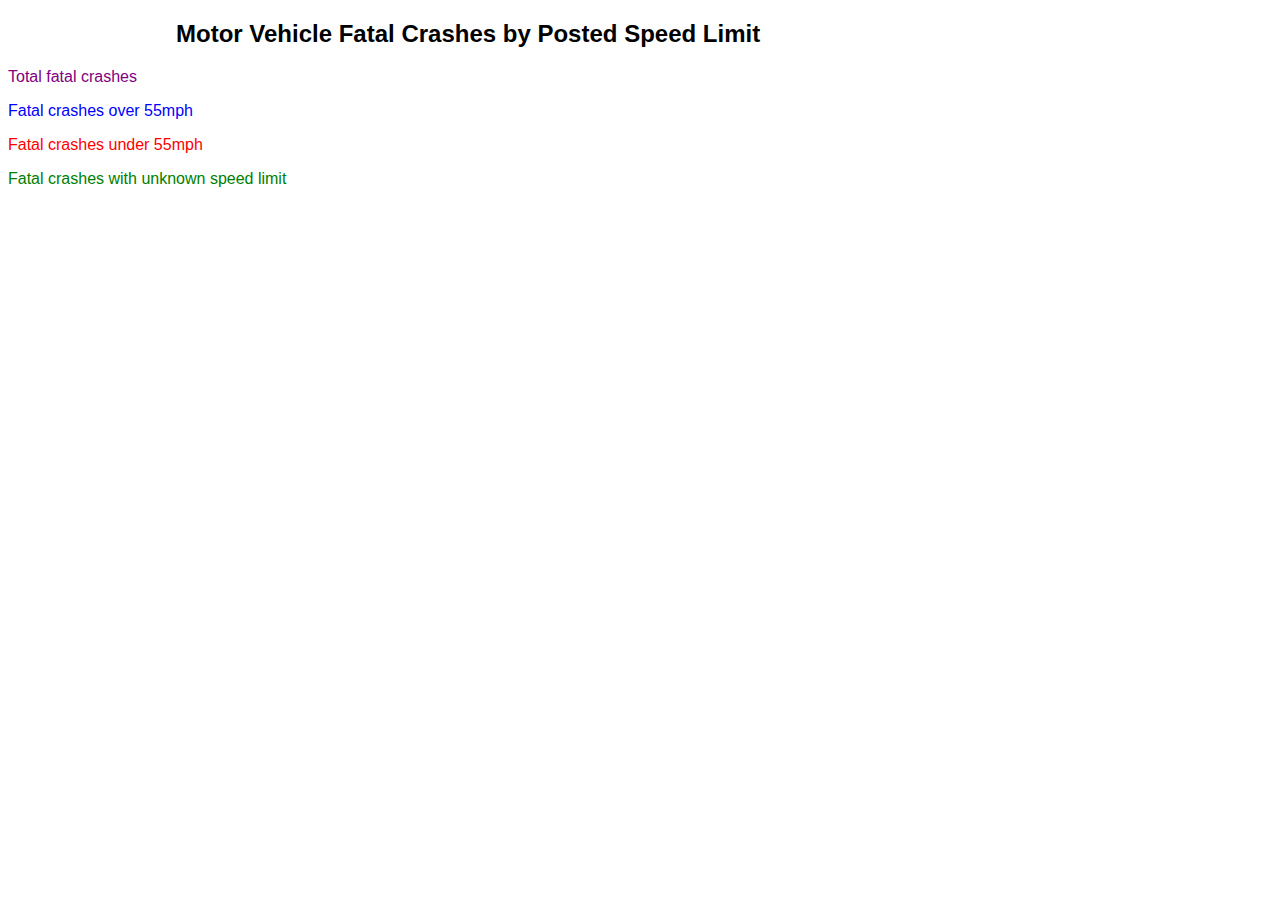
<file: DatavizSpeed/V3/index.html>
<!DOCTYPE html>
<meta charset="utf-8">
<style> /* set the CSS */

.line {
  fill: none;
  stroke: blue;
  stroke-width: 2px;
}

p{
  font-family: Arial;
}

</style>
<body>

  <h2 style="margin-left: 7em; font-family: Arial;">Motor Vehicle Fatal Crashes by Posted Speed Limit</h2>

<!-- load the d3.js library -->    	
<script src="https://d3js.org/d3.v4.min.js"></script>
<script>

// set the dimensions and margins of the graph
var margin = {top: 20, right: 20, bottom: 30, left: 50},
    width = 960 - margin.left - margin.right,
    height = 500 - margin.top - margin.bottom;

// parse the date / time
var parseTime = d3.timeParse("%Y-%m-%d");

// set the ranges
var x = d3.scaleTime().range([0, width]);
var y = d3.scaleLinear().range([height, 0]);

// define the line
var valueline = d3.line()
    .x(function(d) { return x(d.Year); })
    .y(function(d) { return y(d.Fatal_Crashes_Under_Speed_Limit_55_Mph_Above); });
// define the line
var valueline2 = d3.line()
    .x(function(d) { return x(d.Year); })
    .y(function(d) { return y(d.Fatal_Crashes_Under_Speed_Limit_Under_55_Mph); });
    // define the line
var valueline3 = d3.line()
    .x(function(d) { return x(d.Year); })
    .y(function(d) { return y(d.Fatal_Crashes_Under_Speed_Limit_Unknown); });
var valueline4 = d3.line()
    .x(function(d) { return x(d.Year); })
    .y(function(d) { return y(d.Total_Fatal_Crashes); });
  
// append the svg obgect to the body of the page
// appends a 'group' element to 'svg'
// moves the 'group' element to the top left margin
var svg = d3.select("body").append("svg")
    .attr("width", width + margin.left + margin.right)
    .attr("height", height + margin.top + margin.bottom)
  .append("g")
    .attr("transform",
          "translate(" + margin.left + "," + margin.top + ")");

function draw(data, country) {
  
  var data = data[country];
  
  // format the data
  data.forEach(function(d) {
      d.Year = parseTime(d.Year);
      d.Fatal_Crashes_Under_Speed_Limit_55_Mph_Above = +d.Fatal_Crashes_Under_Speed_Limit_55_Mph_Above;
      d.Fatal_Crashes_Under_Speed_Limit_Under_55_Mph = +d.Fatal_Crashes_Under_Speed_Limit_Under_55_Mph;
      d.Fatal_Crashes_Under_Speed_Limit_Unknown = +d.Fatal_Crashes_Under_Speed_Limit_Unknown;
      d.Total_Fatal_Crashes = +d.Total_Fatal_Crashes;
  });
  
  // sort years ascending
  data.sort(function(a, b){
    return a["Year"]-b["Year"];
	})
 
  // Scale the range of the data
  x.domain(d3.extent(data, function(d) { return d.Year; }));
  y.domain([0, d3.max(data, function(d) {
	  return Math.max(d.Fatal_Crashes_Under_Speed_Limit_55_Mph_Above, d.Fatal_Crashes_Under_Speed_Limit_Under_55_Mph, d.Fatal_Crashes_Under_Speed_Limit_Unknown, d.Total_Fatal_Crashes); })]);
  
  // Add the valueline path.
  svg.append("path")
      .data([data])
      .attr("class", "line")
      .attr("d", valueline);
  // Add the valueline path.
  svg.append("path")
      .data([data])
      .attr("class", "line")
      .style("stroke", "red")
      .attr("d", valueline2);  
      // Add the valueline path.
  svg.append("path")
      .data([data])
      .attr("class", "line")
      .style("stroke", "green")
      .attr("d", valueline3); 
  svg.append("path")
      .data([data])
      .attr("class", "line")
      .style("stroke", "purple")
      .attr("d", valueline4); 
  // Add the X Axis
  svg.append("g")
      .attr("transform", "translate(0," + height + ")")
      .call(d3.axisBottom(x));

  // Add the Y Axis
  svg.append("g")
      .call(d3.axisLeft(y));
  }
// Get the data
d3.json("crashes.json", function(error, data) {
  if (error) throw error;
  
  // trigger render
  draw(data, "year");
});

</script>
<p style="color: purple">Total fatal crashes</p>
<p style="color: blue">Fatal crashes over 55mph</p>
<p style="color: red">Fatal crashes under 55mph</p>
<p style="color: green">Fatal crashes with unknown speed limit</p>
</body>
</file>
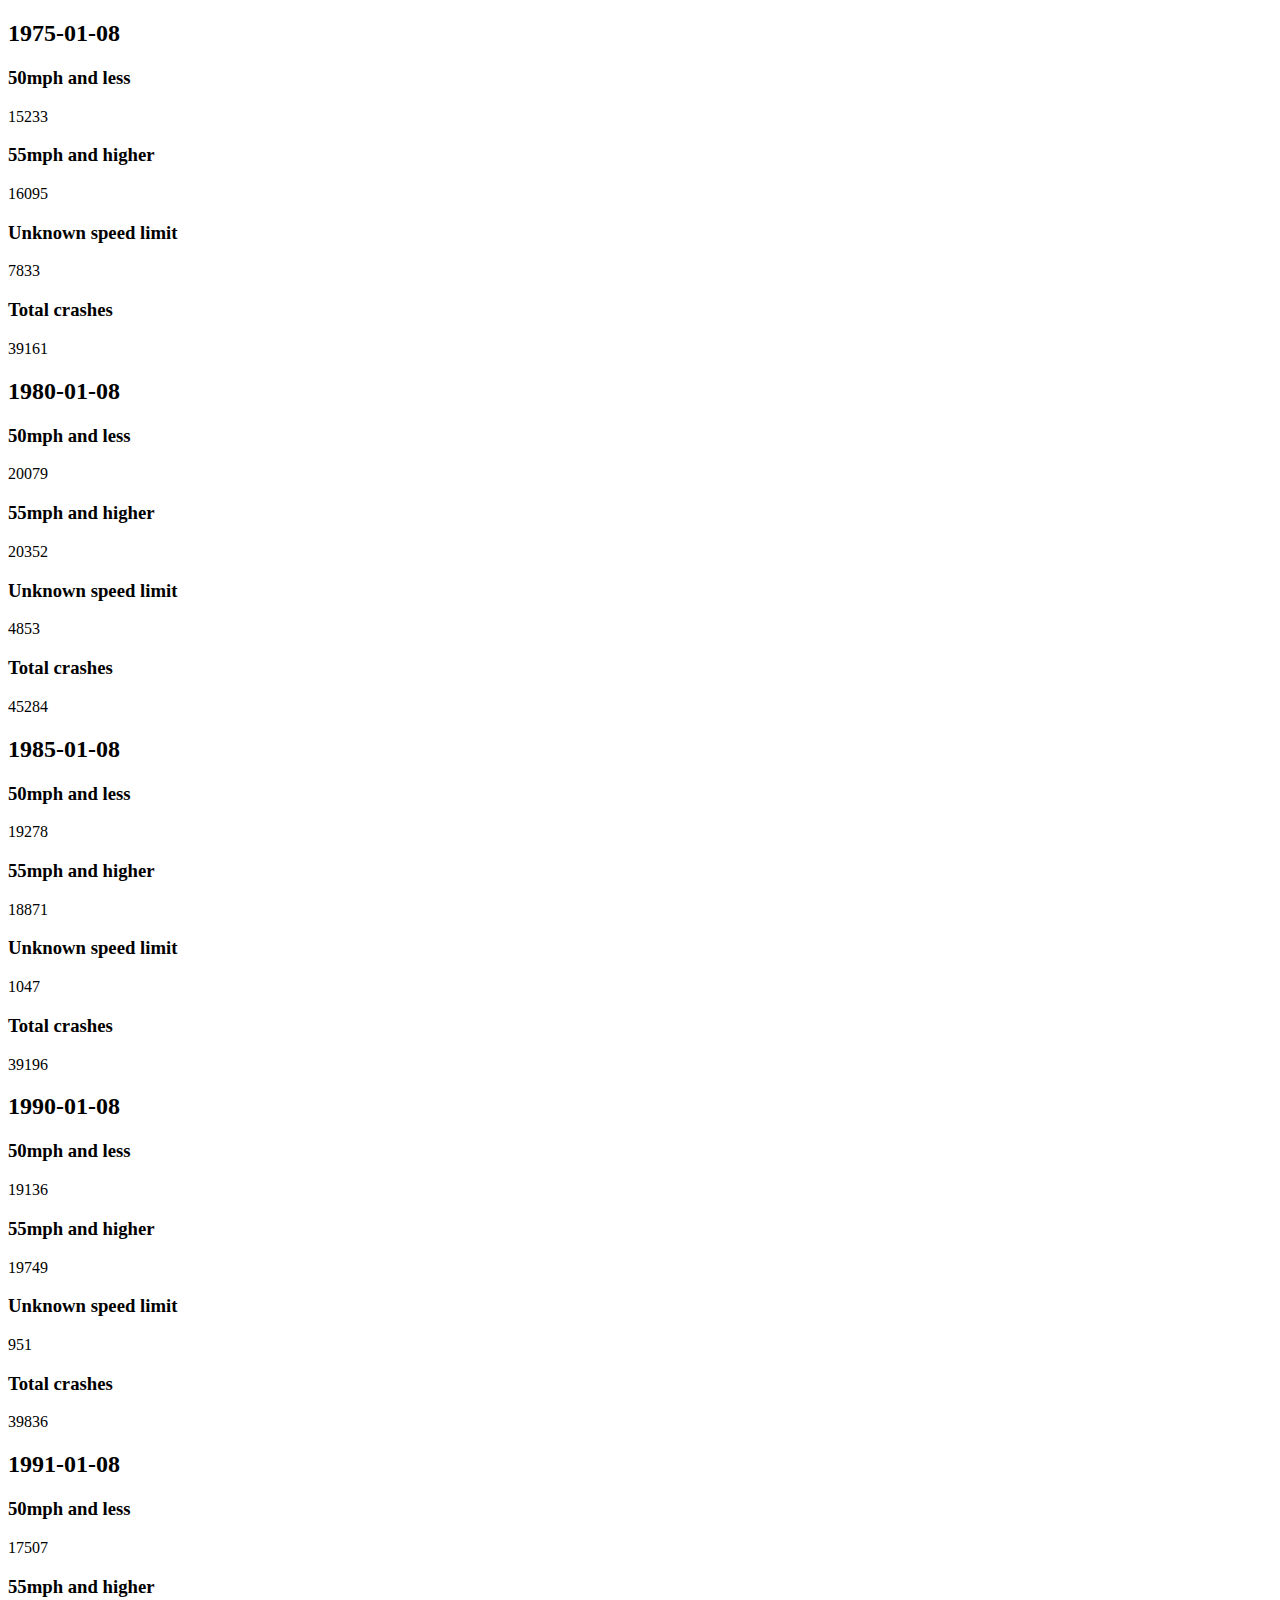
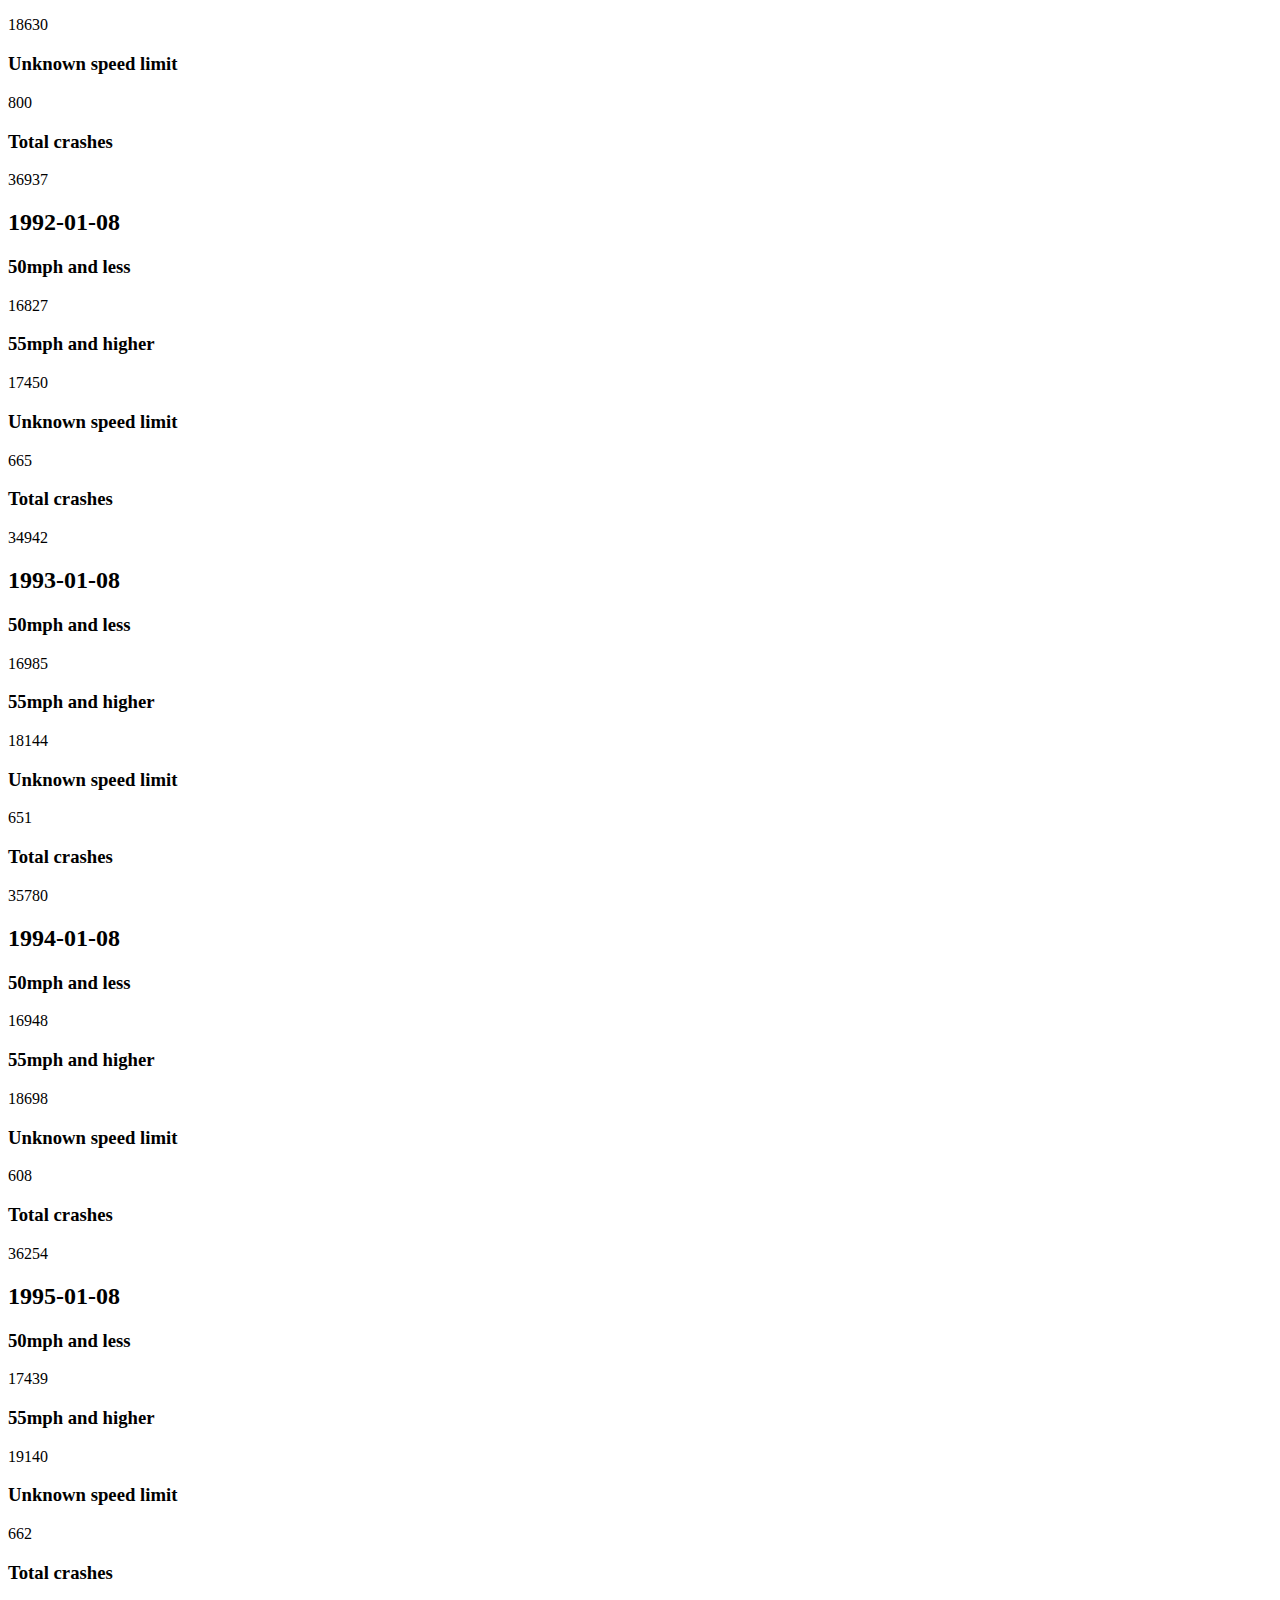
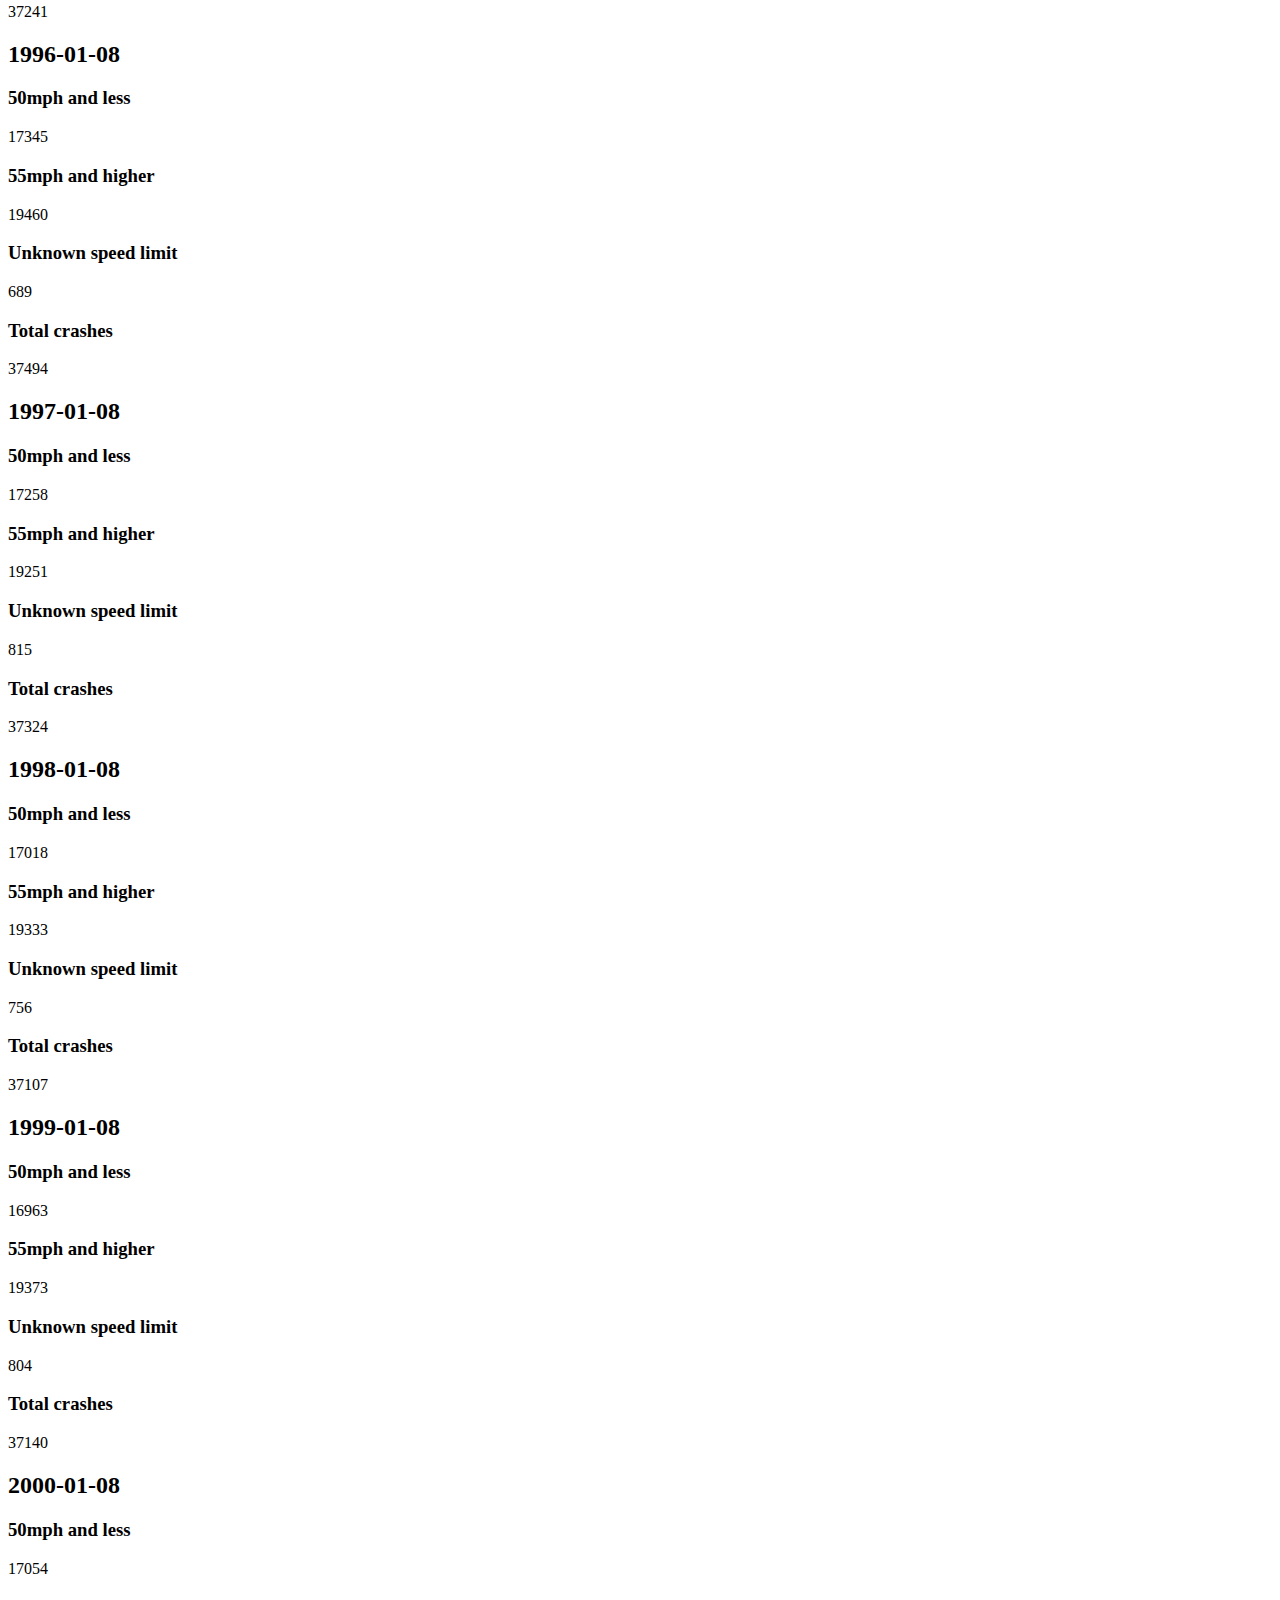
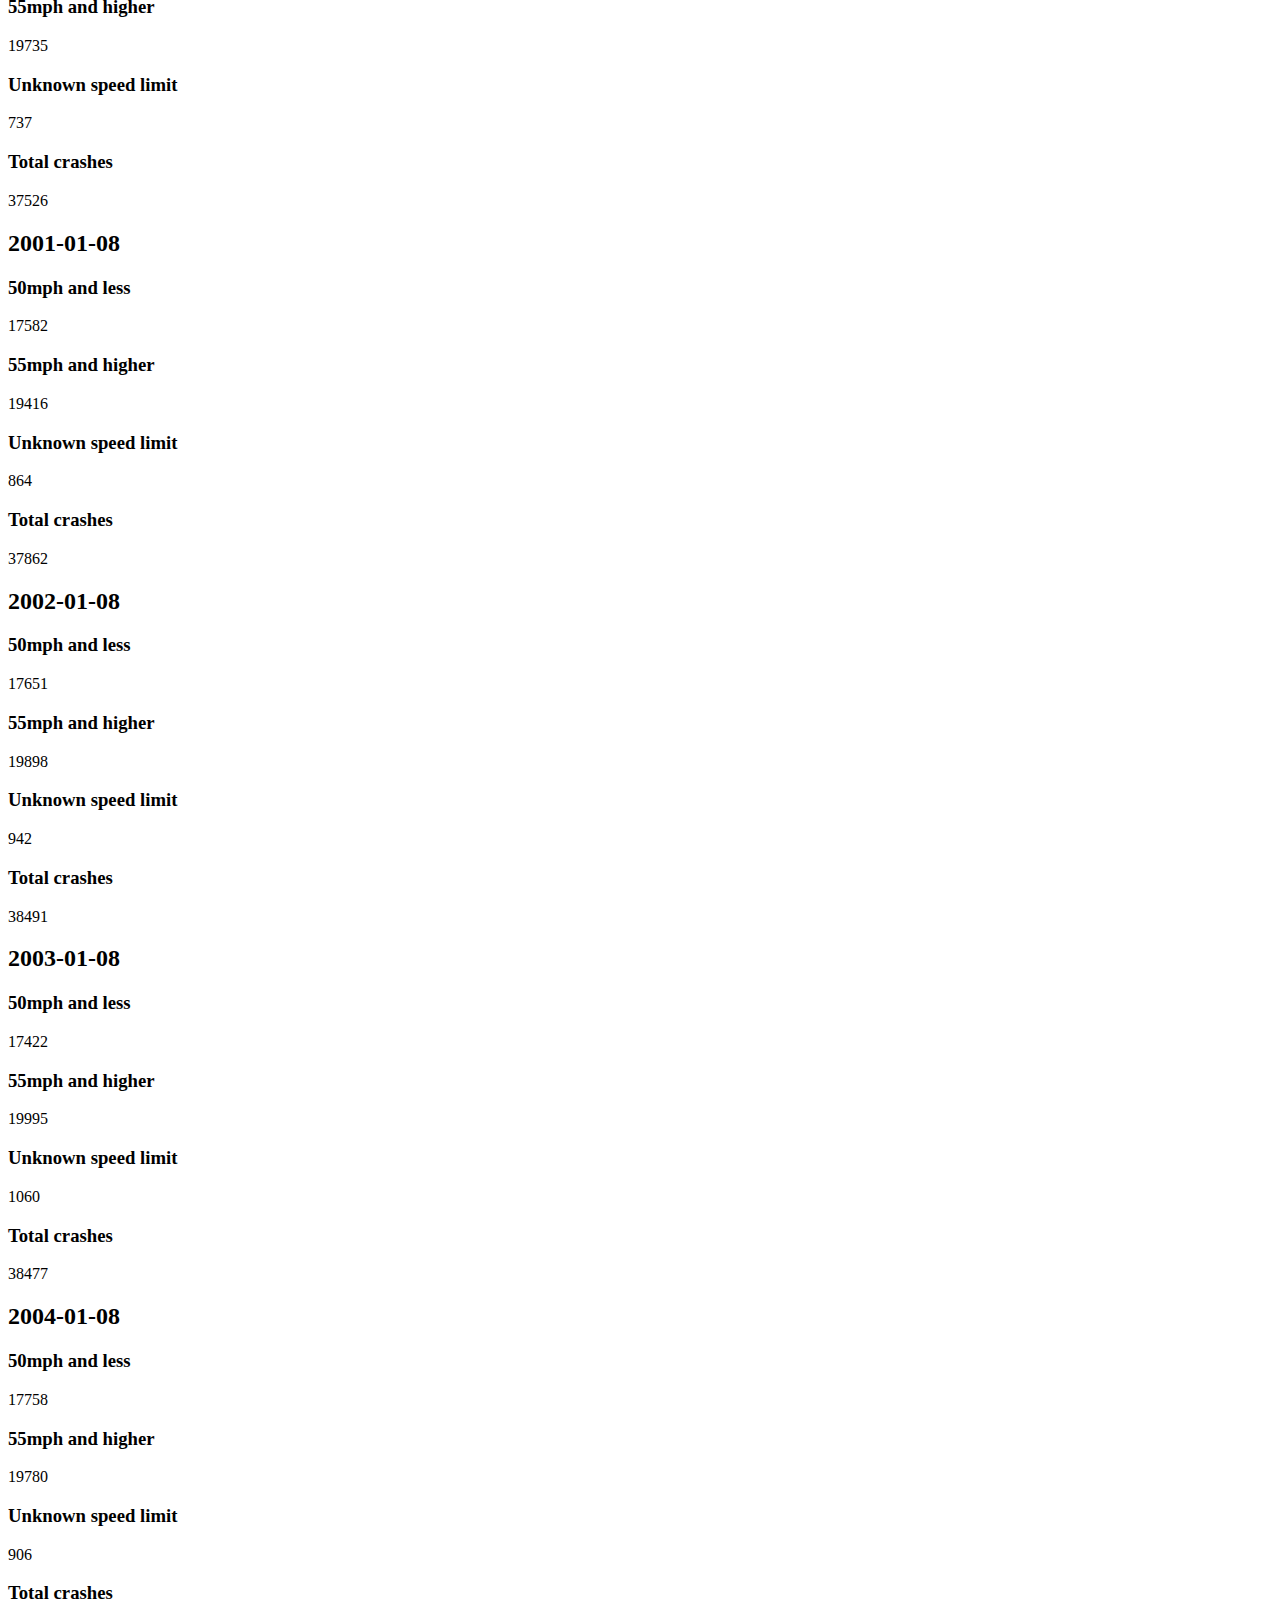
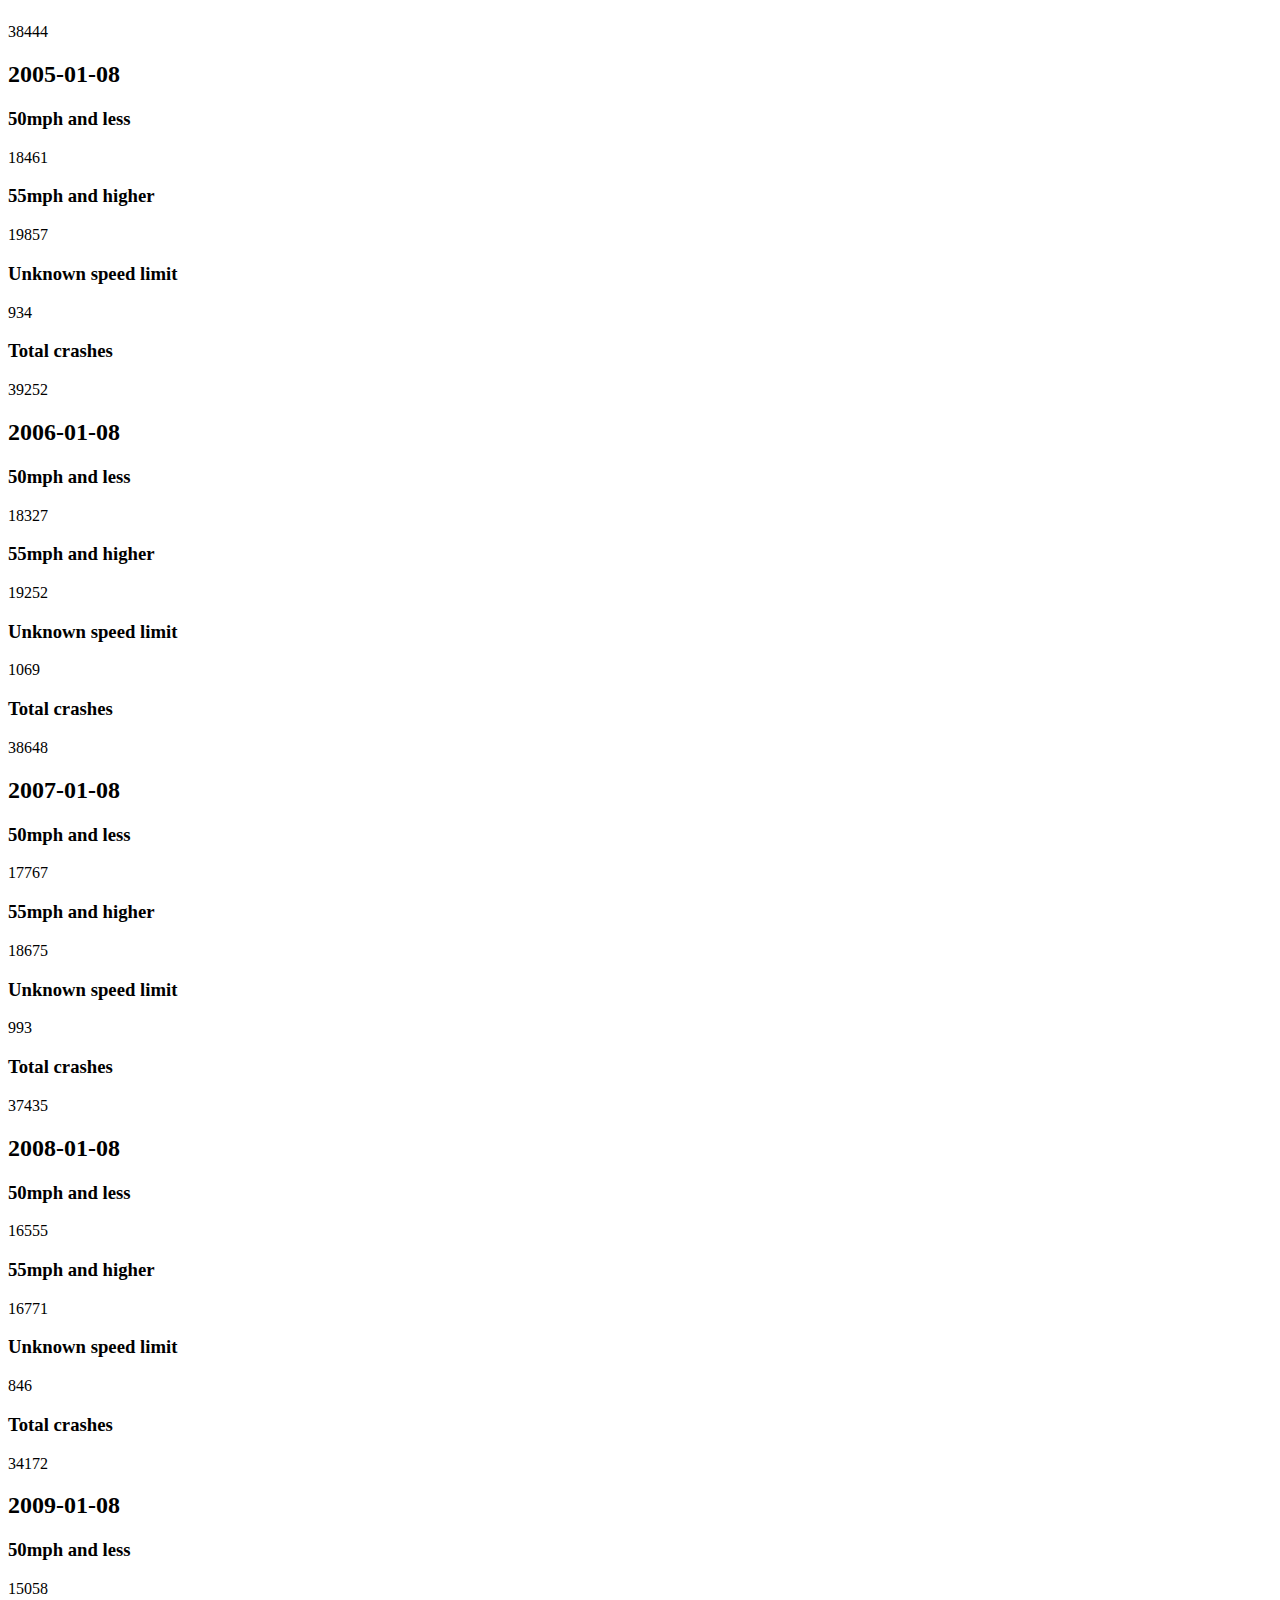
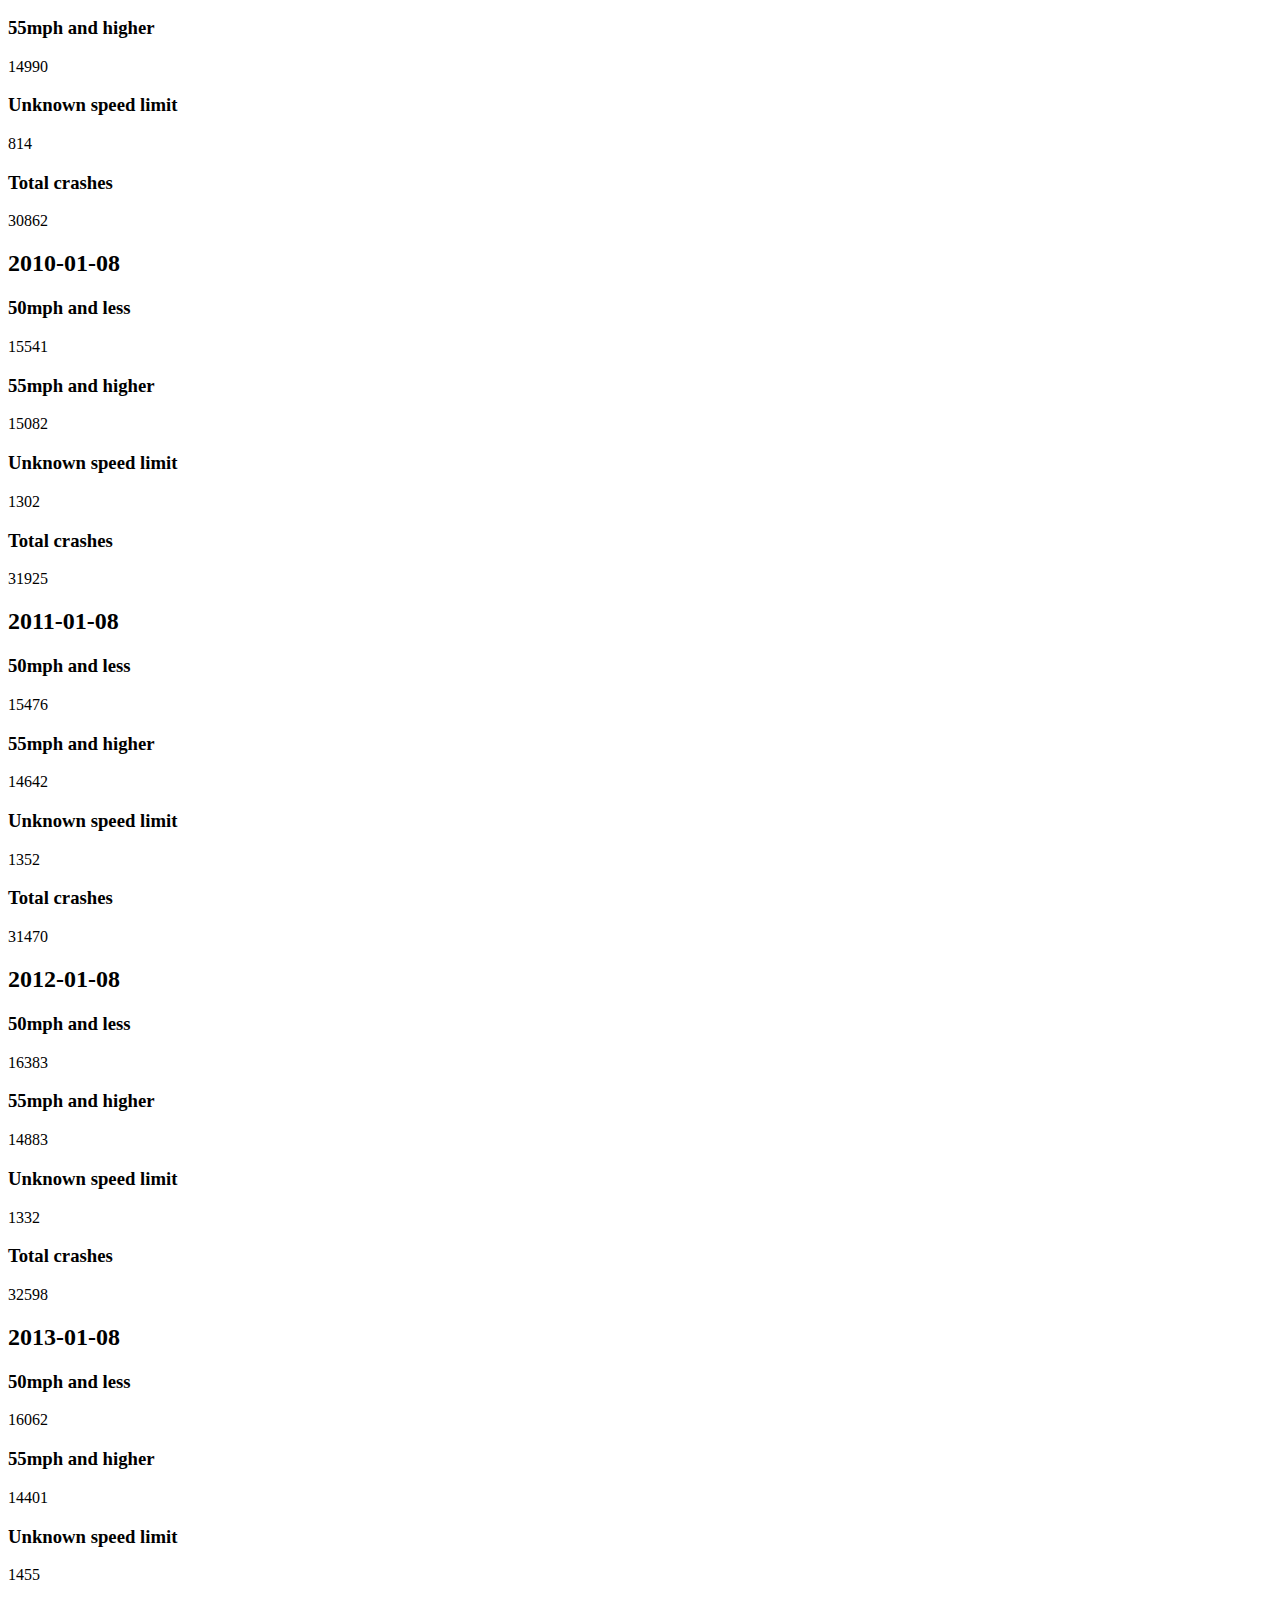
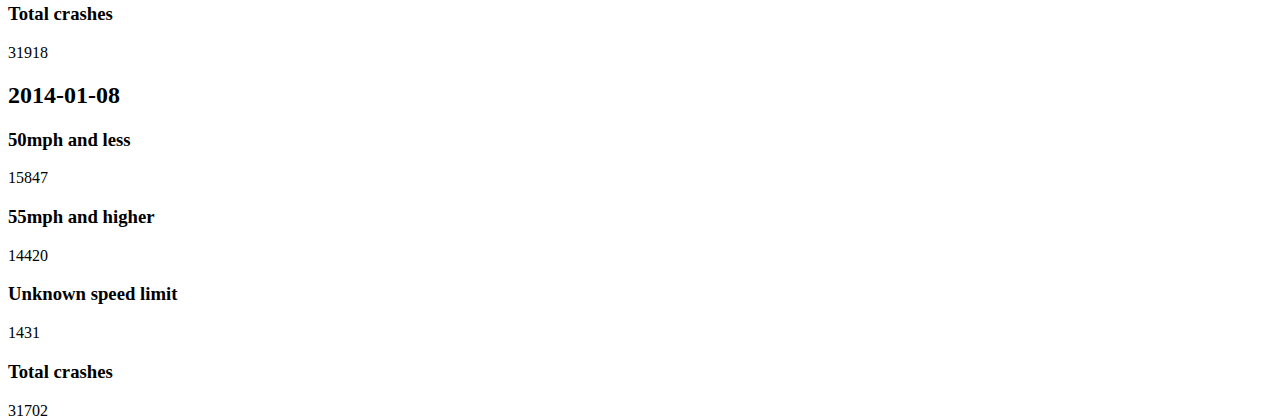
<file: DatavizSpeed/V1/html-viz.html>
<!DOCTYPE HTML>
<html>
<head>
    <title>Visualisatie van JSON data met standaard HTML5 en CSS3</title>
    <meta http-equiv="Content-Type" content="text/html; charset=UTF-8">
    <script src="http://code.jquery.com/jquery-2.2.0.min.js"></script>

    <style>
        .bar1 {
            background-color: chartreuse;
        }
        .bar2 {
            background-color: rebeccapurple;
        }
        .bar3 {
            background-color: deeppink;
        }
    </style>

    <script type="text/javascript">
        // wait until the entire document is loaded
        $(document).ready(function () {

            // use an AJAX call to load the static JSON data from the server
            $.ajax({
                        url: "crashes.json",
                        dataType: "json",
                        success: appendData // calls a function to handle the JSON data
                    }
            );

            /**
             * Appends new mobile OS data to the document.
             *
             * @param data  the JSON mobile usage data
             */
            function appendData(data) {
                // in the property 'os' there is the actual array with the usage data per operating system (OS)
                data.year.forEach(function (crashes) {
                    // append data per OS (could be done more elegantly if we can expect data from more years)
                    $('#content').append('<h2>' + crashes.Year + '</h2>')
                            .append('<h3>50mph and less</h3><div>' + crashes.Fatal_Crashes_Under_Speed_Limit_Under_55_Mph + '</div>')
                            .append('<h3>55mph and higher</h3><div>' + crashes.Fatal_Crashes_Under_Speed_Limit_55_Mph_Above + '</div>')
                            .append('<h3>Unknown speed limit </h3><div>' + crashes.Fatal_Crashes_Under_Speed_Limit_Unknown + '</div>')
                            .append('<h3>Total crashes </h3><div>' + crashes.Total_Fatal_Crashes + '</div>');

                });
            }
        });
    </script>
</head>
<body>
    <div id="chartContainer" style="height: 300px; width: 100%;"</div>
    <div id="content"></div>
</body>
</html>
</file>
